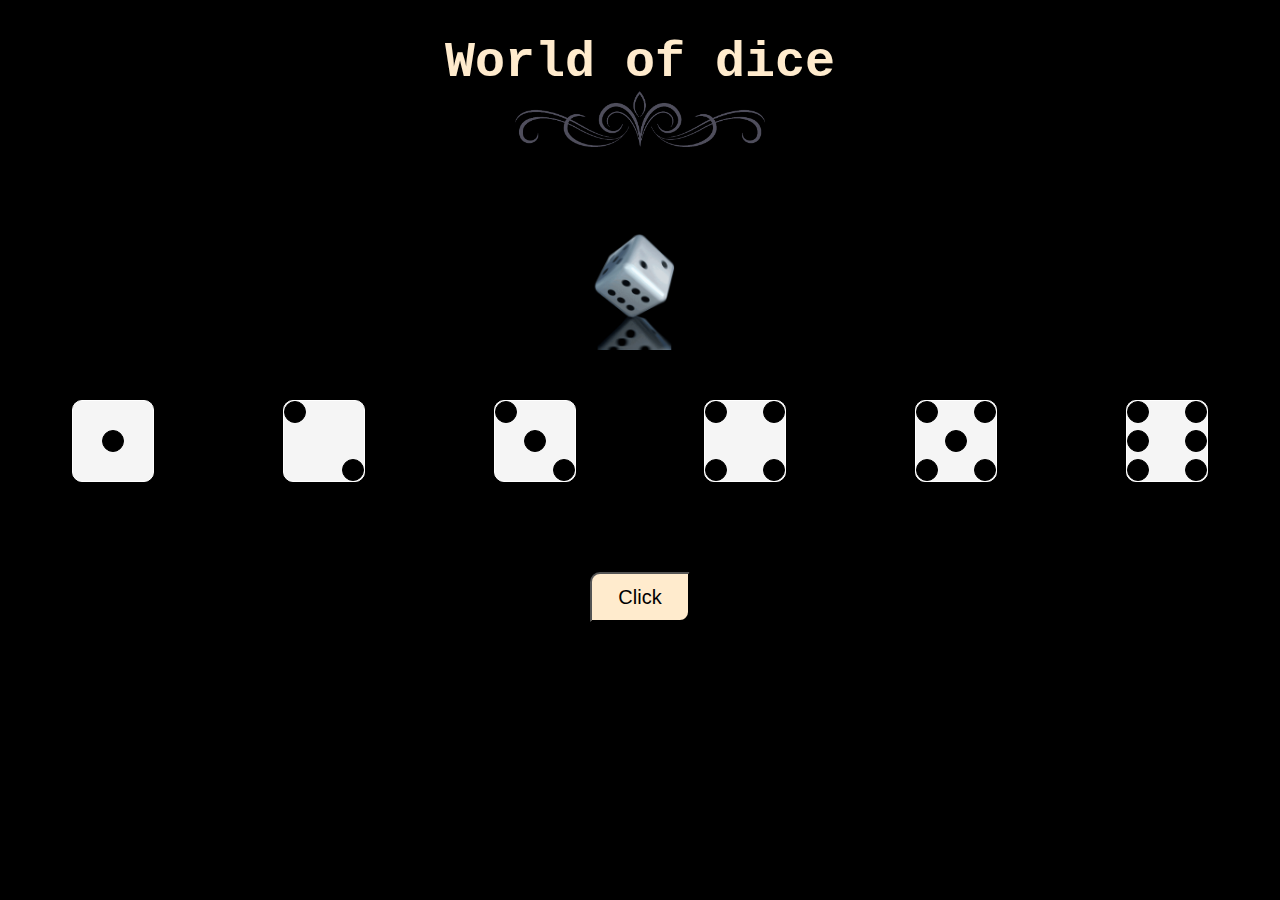
<file: index.html>
<!DOCTYPE html>
<html lang="en">
<head>
    <meta charset="UTF-8">
    <meta http-equiv="X-UA-Compatible" content="IE=edge">
    <meta name="viewport" content="width=device-width, initial-scale=1.0">
    <link rel="stylesheet" href="style.css">
    <title>Document</title>
</head>
<body>
    <h1>World of dice</h1>
    <div class="gif">
    <img src="gif.gif" alt="">
</div>
<div class="box">
    
    <div class="first-face">
        <span class="pip"></span>
    </div>
    <div class="scnd-face">
        <span class="pip"></span>
        <span class="pip"></span>
    </div>
    <div class="thrd-face">
        <span class="pip"></span>
        <span class="pip"></span>
        <span class="pip"></span>
    </div>
    <div class="frth-face">
        <div class="coloana">
            <span class="pip"></span>
            <span class="pip"></span>
        </div>
        <div class="coloana">
        <span class="pip"></span>
        <span class="pip"></span>
    </div>
    </div>
    
    <div class="fifth-face">
        <div class="coloana">
            <span class="pip"></span>
            <span class="pip"></span>
        </div>
        <span class="pip"></span>
        <div class="coloana">
        <span class="pip"></span>
        <span class="pip"></span>
    </div>
    </div>
    <div class="sixth-face">
        <div class="coloana">
            <span class="pip"></span>
            <span class="pip"></span>
        </div>
        <div class="coloana">
            <span class="pip"></span>
            <span class="pip"></span>
        </div>
        <div class="coloana">
        <span class="pip"></span>
        <span class="pip"></span>
    </div>
    
    </div>
    
</div>

<div class="bbutn">
    <button class="butn">Click</button>
</div>
</body>
</html>
</file>
<file: style.css>
body {
  background-color: black;
}
h1 {
  color: blanchedalmond;
  text-align: center;
  font-family: "Courier New", Courier, monospace;
  font-size: 50px;
}
h1::after {
  content: " ";
  background-image: url(toppng.com-free-vector-shapes-png-ornament-shapes-vector-965x216.png);
  width: 250px;
  height: 100px;
  background-size: 250px;
  background-position: contain;
  display: block;
  background-repeat: no-repeat;
  margin: 0 auto;
}
.box {
  display: flex;
  justify-content: space-around;
  margin-top: 50px;
}
.first-face {
  width: 80px;
  height: 80px;
  border: 1px solid white;
  background-color: whitesmoke;
  display: flex;
  border-radius: 10px;
  display: flex;
  justify-content: center;
  align-items: center;
}
.pip {
  width: 20px;
  height: 20px;
  border: 1px solid black;
  border-radius: 15px;
  background-color: black;
}
.first-face:hover {
  box-shadow: -10px 0px 13px -7px #535353b7, 10px 0px 13px -7px #5f5f5fbb,
    5px 5px 23px 17px rgba(218, 215, 215, 0.212);
}
.scnd-face {
  width: 80px;
  height: 80px;
  border: 1px solid white;
  background-color: whitesmoke;
  display: flex;
  border-radius: 10px;
  display: flex;
  justify-content: space-between;
}
.scnd-face:hover {
  box-shadow: -10px 0px 13px -7px #535353b7, 10px 0px 13px -7px #5f5f5fbb,
    5px 5px 23px 17px rgba(218, 215, 215, 0.212);
}
.scnd-face .pip:nth-of-type(2) {
  align-self: flex-end;
}
.thrd-face {
  width: 80px;
  height: 80px;
  border: 1px solid white;
  background-color: whitesmoke;
  display: flex;
  border-radius: 10px;
  display: flex;
  justify-content: space-between;
}
.thrd-face .pip:nth-of-type(2) {
  align-self: center;
}
.thrd-face .pip:nth-of-type(3) {
  align-self: flex-end;
}
.thrd-face:hover {
  box-shadow: -10px 0px 13px -7px #535353b7, 10px 0px 13px -7px #5f5f5fbb,
    5px 5px 23px 17px rgba(218, 215, 215, 0.212);
}
.frth-face {
  width: 80px;
  height: 80px;
  border: 1px solid white;
  background-color: whitesmoke;
  display: flex;
  border-radius: 10px;
  display: flex;
  justify-content: space-between;
}
.frth-face .coloana {
  display: flex;
  flex-direction: column;
  justify-content: space-between;
}
.frth-face:hover {
  box-shadow: -10px 0px 13px -7px #535353b7, 10px 0px 13px -7px #5f5f5fbb,
    5px 5px 23px 17px rgba(218, 215, 215, 0.212);
}
.fifth-face {
  width: 80px;
  height: 80px;
  border: 1px solid white;
  background-color: whitesmoke;
  display: flex;
  border-radius: 10px;
  display: flex;
  justify-content: space-between;
}
.fifth-face .coloana {
  display: flex;
  flex-direction: column;
  justify-content: space-between;
}
.fifth-face .pip:first-of-type {
  align-self: center;
}
.fifth-face:hover {
  box-shadow: -10px 0px 13px -7px #535353b7, 10px 0px 13px -7px #5f5f5fbb,
    5px 5px 23px 17px rgba(218, 215, 215, 0.212);
}
.sixth-face {
  width: 80px;
  height: 80px;
  border: 1px solid white;
  background-color: whitesmoke;
  display: flex;
  border-radius: 10px;
  justify-content: space-between;
  transform: rotate(90deg);
}
.sixth-face .coloana {
  display: flex;
  justify-content: space-between;
  flex-direction: column;
}
.sixth-face:hover {
  box-shadow: -10px 0px 13px -7px #535353b7, 10px 0px 13px -7px #5f5f5fbb,
    5px 5px 23px 17px rgba(218, 215, 215, 0.212);
}
.bbutn {
  display: flex;
  justify-content: center;
}
.butn {
  width: 100px;
  height: 50px;
  background-color: blanchedalmond;
  margin-top: 90px;
  border-radius: 10px 0 10px 0;
  text-align: center;
  font-size: 20px;
}
img {
  width: 10%;
}
.gif {
  display: flex;
  justify-content: center;
}
</file>
